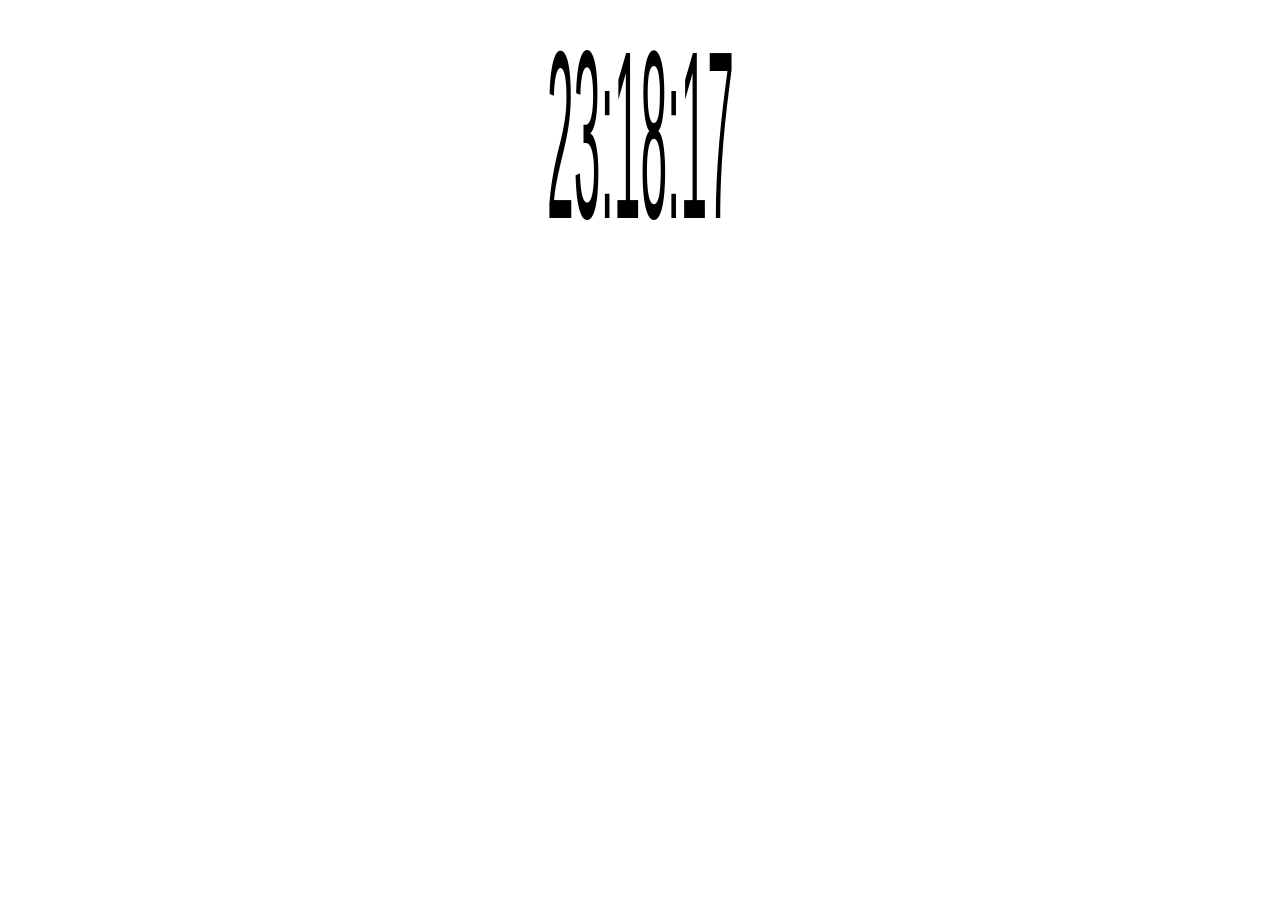
<file: index.html>
<!DOCTYPE html>
<html lang="es">
<head>
    <meta charset="UTF-8">
    <meta name="viewport" content="width=device-width, initial-scale=1.0">
    <style>
        body {
            margin: 0;
            padding: 0;
            display: flex;
            justify-content: center;
            align-items: flex-start;
            height: 100vh;
            overflow: hidden;
        }
        
        #clock {
            font-family: Arial, sans-serif;
            text-align: center;
            font-size: 48px;
            transform: scaleY(5); 
            transform-origin: top center; 
            margin-top: 2vh;
            white-space: nowrap;
            line-height: 1;
        }
    </style>
</head>
<body>
    <div id="clock">
        00:00:00
    </div>

    <script>
        function updateClock() {
            const now = new Date();
            const hours = String(now.getHours()).padStart(2, '0');
            const minutes = String(now.getMinutes()).padStart(2, '0');
            const seconds = String(now.getSeconds()).padStart(2, '0');
            
            document.getElementById('clock').textContent = `${hours}:${minutes}:${seconds}`;
        }

        updateClock();
        setInterval(updateClock, 1000);
    </script>
</body>
</html>
</file>
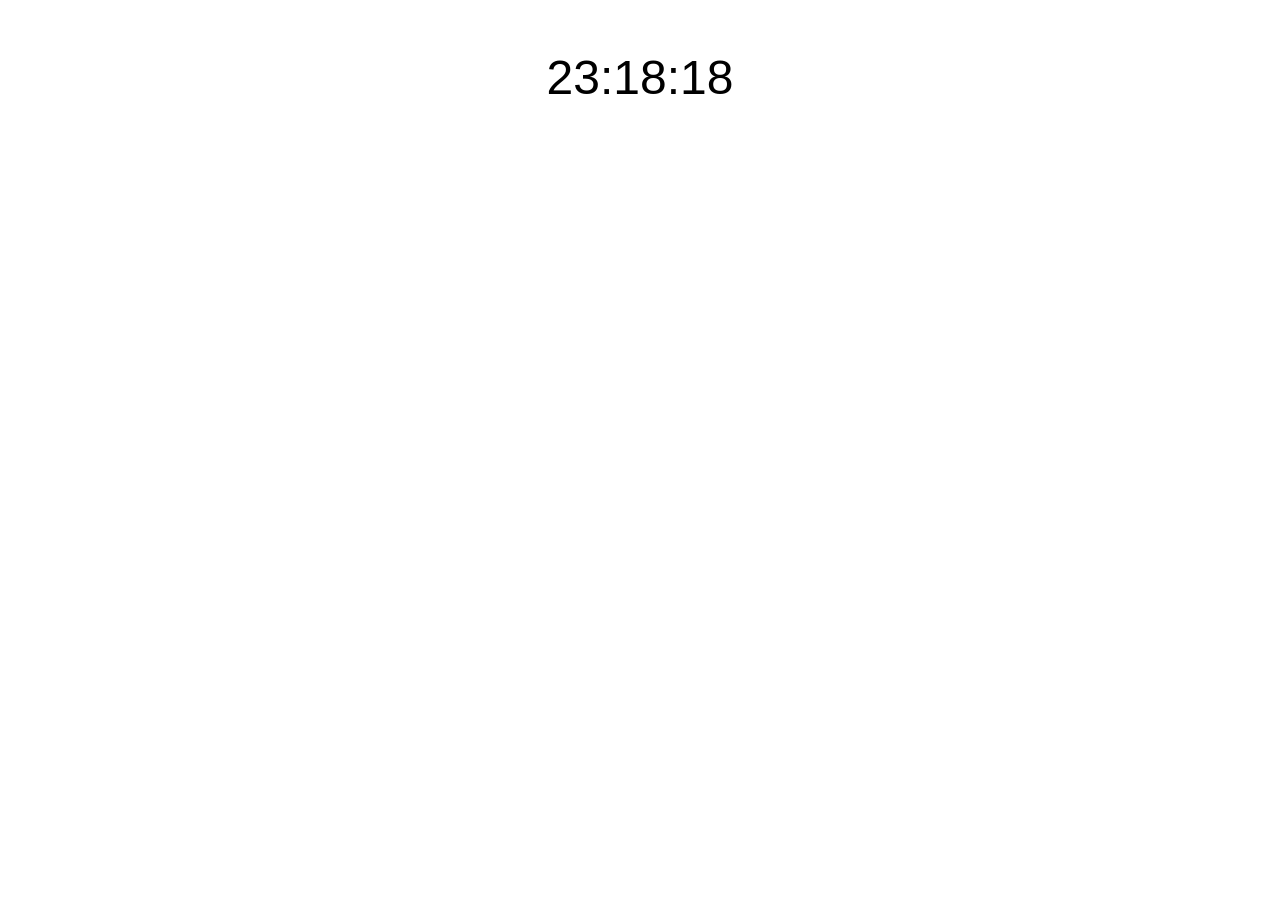
<file: m.html>
<!DOCTYPE html>
<html lang="es">
<head>
    <meta charset="UTF-8">
    <meta name="viewport" content="width=device-width, initial-scale=1.0">
</head>
<body>
    <div id="reloj" style="font-size: 48px; font-family: Arial, sans-serif; text-align: center; margin-top: 50px;">
        00:00:00
    </div>

    <script>
        function actualizarReloj() {
            const ahora = new Date();
            const horas = String(ahora.getHours()).padStart(2, '0');
            const minutos = String(ahora.getMinutes()).padStart(2, '0');
            const segundos = String(ahora.getSeconds()).padStart(2, '0');
            
            document.getElementById('reloj').textContent = `${horas}:${minutos}:${segundos}`;
        }

        actualizarReloj();
        setInterval(actualizarReloj, 1000);
    </script>
</body>
</html>
</file>
